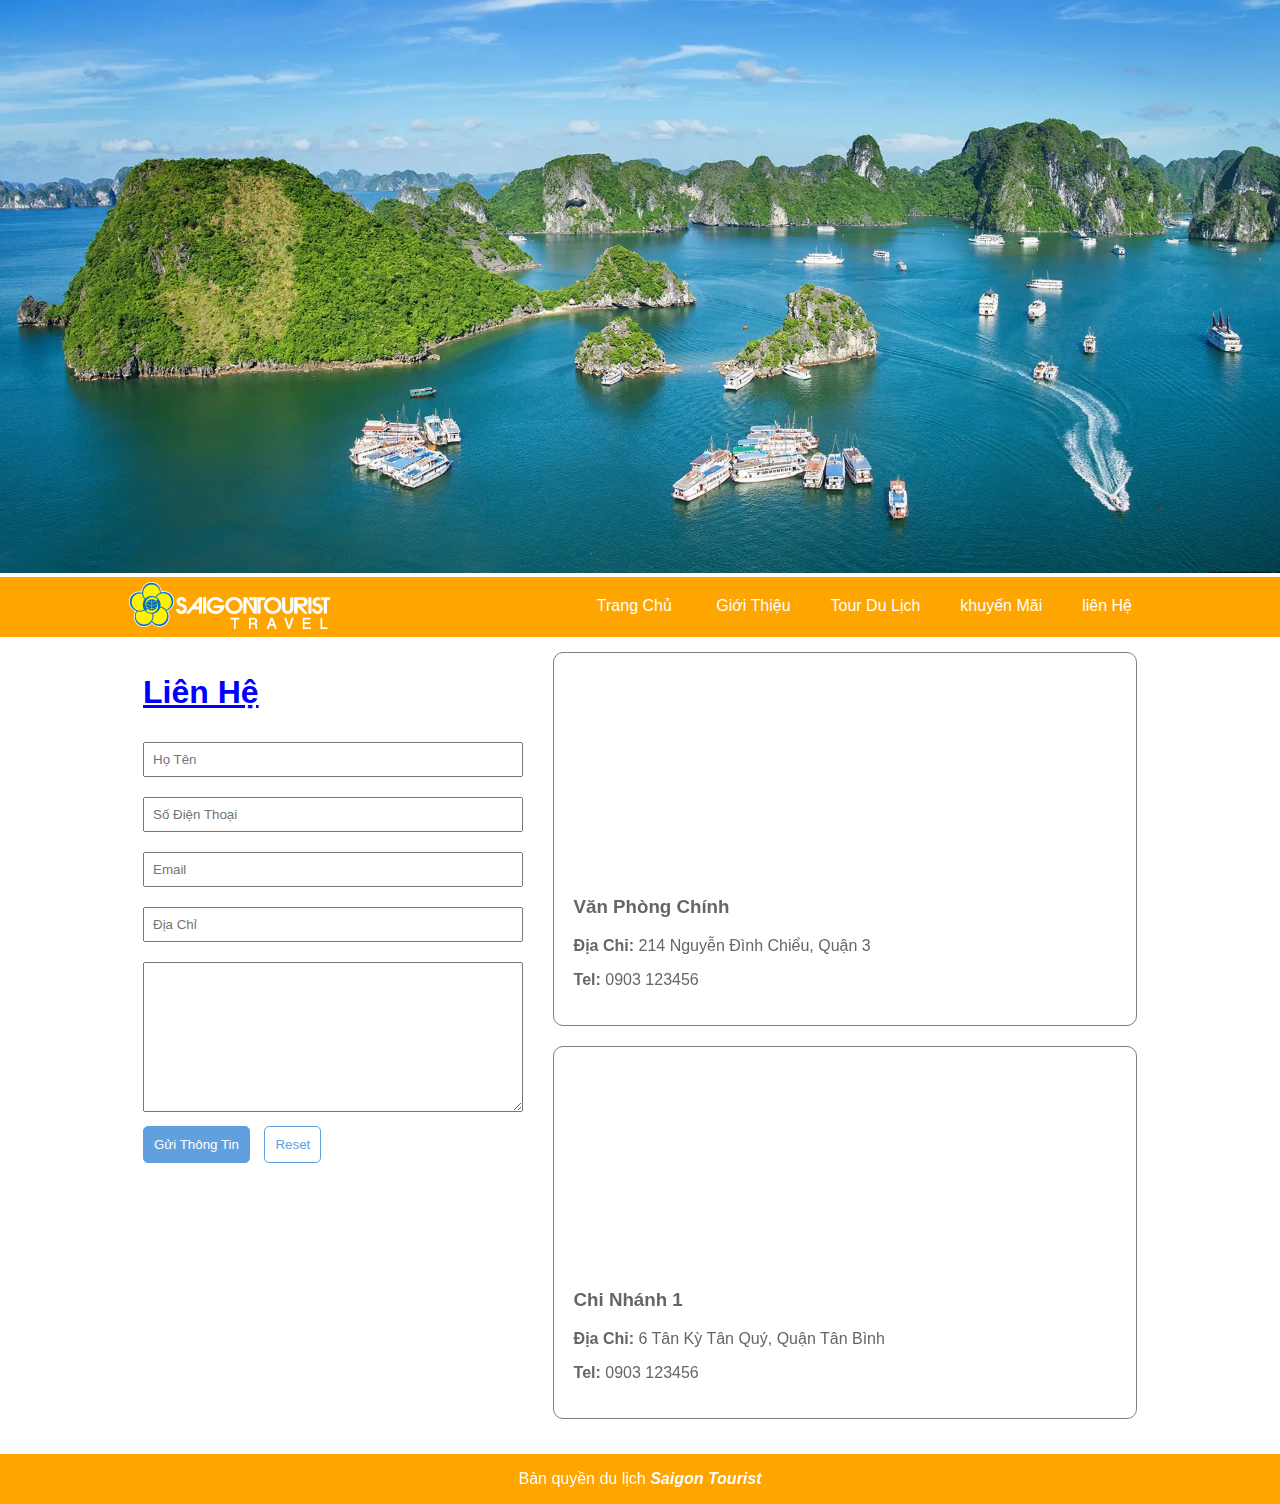
<file: lien he.html>
<!doctype html>
<html>
<head>
<meta charset="UTF-8">
<title>SaigonTourist</title>
<link rel="stylesheet" href="CSS/style.css">
	<link rel="icon" href="img/favicon.png" type="image/x-icon">
</head>
	
<body>
	<div class="banner">
	<img src="img/banner-04.webp" alt="banner lien he" class="img-100">
	</div>
	<!----xong phan banner--->
	
<header>
	<div class="container">
	<div class="logo"><a href="index.html"><img src="img/logo.png" alt=""></a></div>
	<div class="menu">
		<a href="index.html">Trang Chủ</a> <a href="#">Giới Thiệu</a><a href="#">Tour du lịch</a><a href="#">khuyến mãi</a><a href="lien he.html">liên hệ</a>
		</div>
	</div>
	</header>
<!--xong phan header-->
	<main>
		<div class="container">
		<div class="w40">
		<h1 class="text-xanh"><b><u>liên hệ</u></b></h1>
			
			<form action="#">
	<input type="text" placeholder="họ tên" class="form-control in-hoa" size="50" > <br>
		<input type="tel" class="form-control in-hoa" placeholder="số điện thoại"><br>
		<input type="email" class="form-control in-hoa" size="50" placeholder="email"> <br>
		<input type="text" placeholder="địa chỉ" class="form-control in-hoa" > <br>

<textarea name="message" id="" cols="30" rows="5" class="form-control" style="height: 150px"></textarea><br>
		<label for="submit"> <input type="submit" value="gửi thông tin" class="btn-gui in-hoa">

	</label>
		<button style="margin: 0 10px" type="reset" class="button-reset in-hoa">Reset
		
		</button>
		
	
	
	
	
	</form>
			
			
			
			
			
		</div>
			<div class="w60">
			<div class="vien-xam">
				<iframe src="https://www.google.com/maps/embed?pb=!1m18!1m12!1m3!1d3919.4239473682424!2d106.68741647467262!3d10.778806059150549!2m3!1f0!2f0!3f0!3m2!1i1024!2i768!4f13.1!3m3!1m2!1s0x31752f3a9d0210a9%3A0xf3b608debb5af986!2sArena%20Multimedia!5e0!3m2!1svi!2s!4v1761314433354!5m2!1svi!2s" width="100%" height="200" style="border:0;" allowfullscreen="" loading="lazy" referrerpolicy="no-referrer-when-downgrade"></iframe>
				<h3>Văn phòng chính</h3>
				<p><b>Địa Chỉ:</b> 214 nguyễn đình chiểu, quận 3</p>
				<p><b>tel:</b> 0903 123456</p>
				
				</div>
			<div class="vien-xam">
				<iframe src="https://www.google.com/maps/embed?pb=!1m18!1m12!1m3!1d3919.096458281334!2d106.6343073746729!3d10.803923958686704!2m3!1f0!2f0!3f0!3m2!1i1024!2i768!4f13.1!3m3!1m2!1s0x3175295a715fa2fb%3A0xa85f7fc3936c5e02!2zNiDEkC4gVMOibiBL4buzIFTDom4gUXXDvSwgUGjGsOG7nW5nIDEzLCBUw6JuIELDrG5oLCBUaMOgbmggcGjhu5EgSOG7kyBDaMOtIE1pbmgsIFZp4buHdCBOYW0!5e0!3m2!1svi!2s!4v1761572773784!5m2!1svi!2s" width="100%" height="200" style="border:0;" allowfullscreen="" loading="lazy" referrerpolicy="no-referrer-when-downgrade"></iframe>
				<h3>Chi nhánh 1</h3>
				<p><b>Địa Chỉ:</b> 6 Tân Kỳ Tân Quý, quận Tân Bình</p>
				<p><b>tel:</b> 0903 123456</p>
				
				</div>
			</div>
			
			
		</div>
		
	</main>
		<!--xong phan main-->
		<footer>
	<p>Bản quyền du lịch <i><b>Saigon Tourist</b></i></p>
	</footer>
</body>

</html>
</file>
<file: CSS/style.css>
@charset "UTF-8";
/* CSS Document */
*{box-sizing: border-box}
.box{
	width: 150px; height: 150px; border: 1px solid red; padding:10px
	}
.img-100{
	width: 100%; height: auto
}
body{
	font-family: Gotham, "Helvetica Neue", Helvetica, Arial, "sans-serif"; font-size: 16px; color: #666666; margin: 0
}
header{
	width: 100%; height: 60px; background-color: orange; text-transform: capitalize
}

.logo{
     float: left
}
.menu{
	float: right; padding-top: 20px
}
.menu a{
	 padding: 10px 20px; text-decoration: none; color: white; text-transform: capitalize
}
.menu a:hover{
	color: red
}
main{
	width: 100%; min-height: 500px; text-transform: capitalize; margin: 0 auto;  clear: both
	
}
.in-hoa{text-transform: capitalize}
.container{
	width: 80%; margin: 0 auto; }

.w25{
	width: 25%; float: left; padding:15px;
}
.w40{
	width: 40%; float: left; padding: 15px; min-height: 300px
}

.w60{
	width: 60%; float: right; padding: 15px; min-height: 300px
}
.vien-xam{
	width: 100%; min-height: 300px; border: 1px solid grey ; border-radius: 10px; padding:20px; margin-bottom: 20px;
}

.vien{
	width: 100%; min-height: 200px; border: 1px solid blue ; border-radius: 10px; padding:10px; margin-top: 40px; text-align: center
}
.text-xanh {
	
color: blue; text-transform: capitalize
}
.bo-goc{
	border-radius: 10px; 
}
.tour{text-transform: capitalize; color: blue; font-size:20px
	
}
.gia{
	color: red; font-weight: 500 }
		
.form-control{
		padding: 8px; margin-bottom: 10px; margin-top: 10px; width: 100%
			 
	}
.btn-gui{ 
background-color:#61A0DE; color: white; border-radius: 5px; border: 1px solid #61A0DE; padding: 10px
}
.btn-gui:hover{
	color: white; background-color: #113A84
}
.button-reset{
	background-color: white; color: #61A0DE; padding: 10px;	border-radius: 5px;border: 1px solid #61A0DE
	}
.button-reset:hover{
	color: white; background-color: #113A84 }
footer{
	width: 100%; height: 50px; background-color: orange; clear: both; color: white;text-align: center;line-height: 50px
}
</file>
